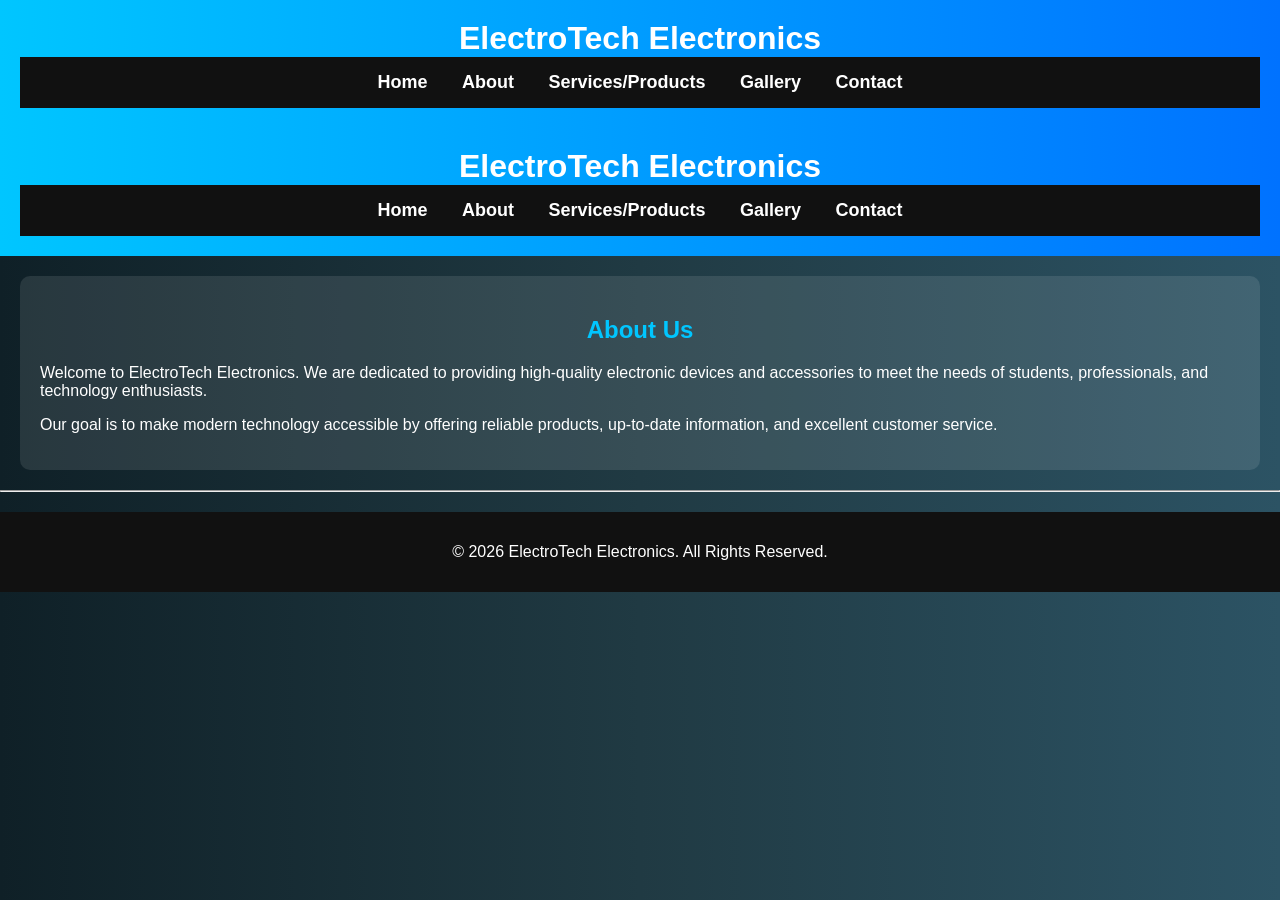
<file: about.html>
<!DOCTYPE html>
<html lang="en">
<head>
   <header>
    <h1>ElectroTech Electronics</h1>

    <nav>
        <ul>
            <li><a href="index.html">Home</a></li>
            <li><a href="about.html">About</a></li>
            <li><a href="products.html">Services/Products</a></li>
            <li><a href="gallery.html">Gallery</a></li>
            <li><a href="contact.html">Contact</a></li>
        </ul>
    </nav>
</header> 
    <meta charset="UTF-8">
    <title>About Us - ElectroTech Electronics</title>

     <link rel="stylesheet" href="style.css">
</head>

<body>

    <!-- ABOUT SECTION -->
    <header>
        <h1>ElectroTech Electronics</h1>

        <nav>
            <ul>
                <li><a href="index.html">Home</a></li>
                <li><a href="about.html">About</a></li>
                <li><a href="products.html">Services/Products</a></li>
                <li><a href="gallery.html">Gallery</a></li>
                <li><a href="contact.html">Contact</a></li>
            </ul>
        </nav>
    </header>

    <section id="about">
        <h2>About Us</h2>

        <p>
            Welcome to ElectroTech Electronics. We are dedicated to providing
            high-quality electronic devices and accessories to meet the needs
            of students, professionals, and technology enthusiasts.
        </p>

        <p>
            Our goal is to make modern technology accessible by offering
            reliable products, up-to-date information, and excellent customer
            service.
        </p>
    </section>

    <hr>
    <footer>
        <p>&copy; 2026 ElectroTech Electronics. All Rights Reserved.</p>
    </footer>

</body>
</html>
</file>
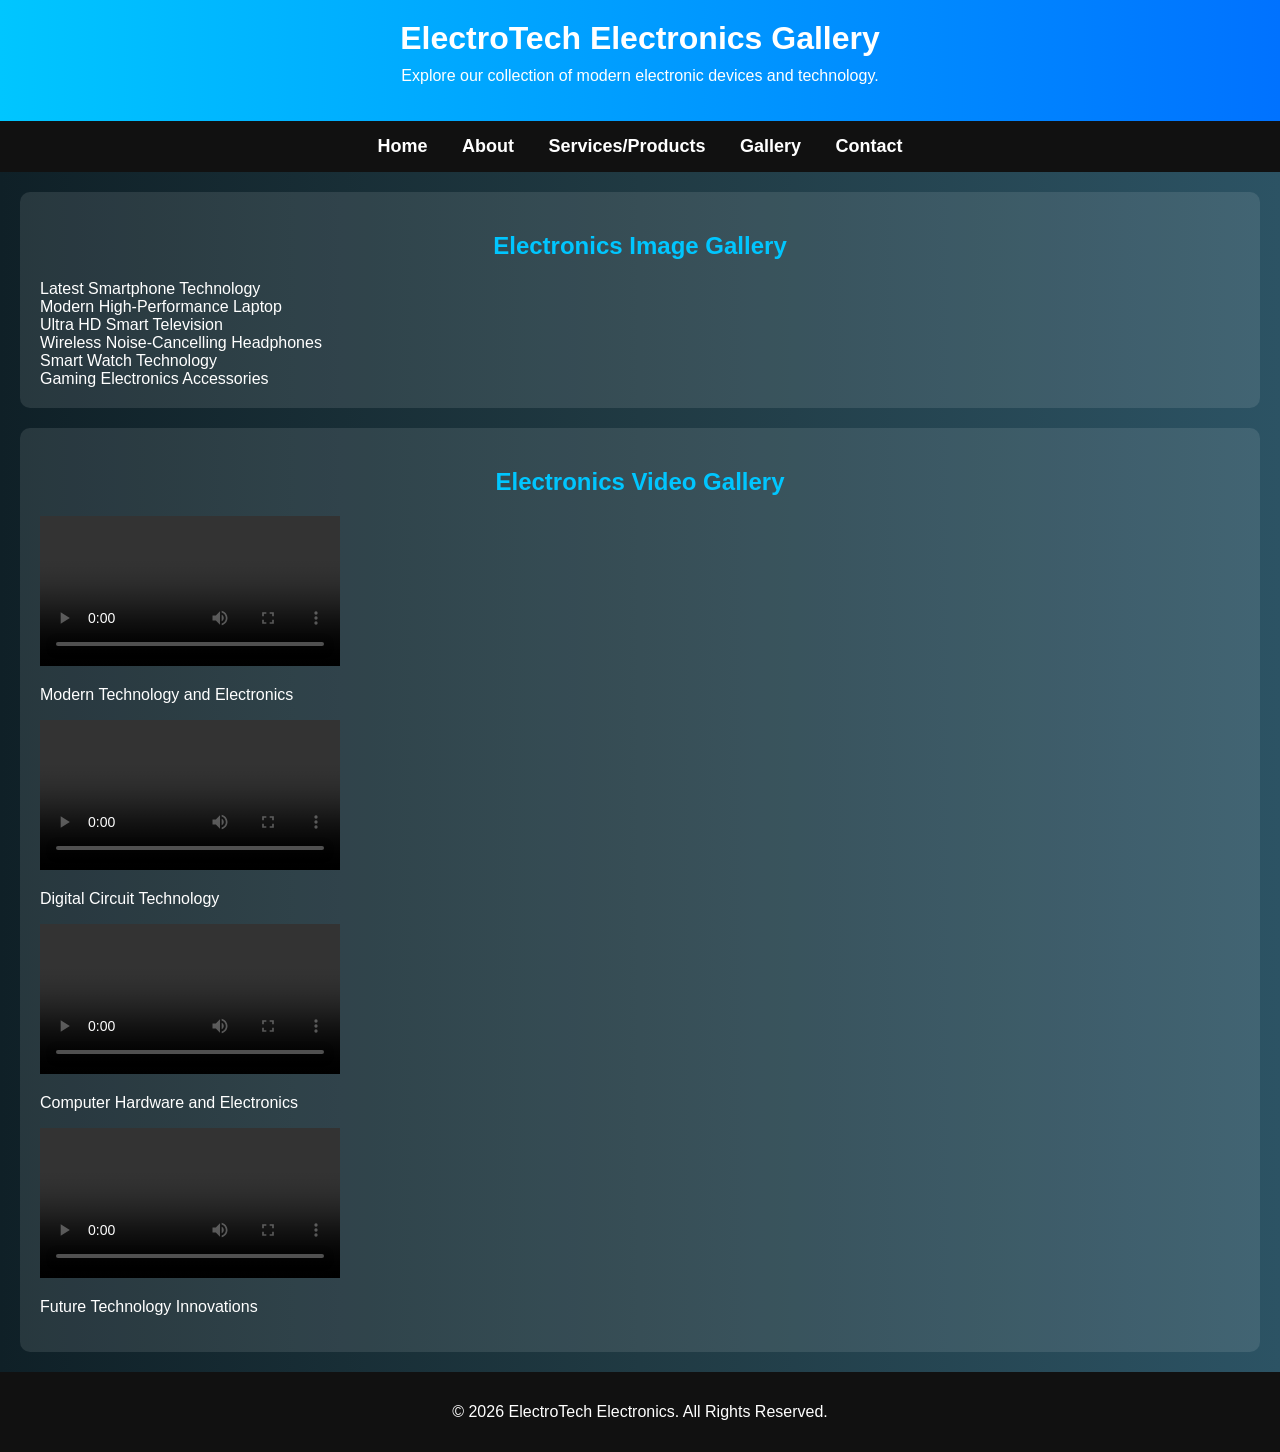
<file: gallery.html>
<!DOCTYPE html>
<html lang="en">
<head>
<meta charset="UTF-8">
<meta name="viewport" content="width=device-width, initial-scale=1.0">
<title>ElectroTech Electronics Gallery</title>

<link rel="stylesheet" href="style.css">
</head>

<body>

<header>
    <h1>ElectroTech Electronics Gallery</h1>
    <p>Explore our collection of modern electronic devices and technology.</p>
</header>

<nav>
    <ul>
        <li><a href="index.html">Home</a></li>
        <li><a href="about.html">About</a></li>
        <li><a href="products.html">Services/Products</a></li>
        <li><a href="gallery.html">Gallery</a></li>
        <li><a href="contact.html">Contact</a></li>
    </ul>
</nav>

<section>
    <h2>Electronics Image Gallery</h2>

    <div class="gallery-grid">

        <div class="gallery-item phone">
            <div class="caption">Latest Smartphone Technology</div>
        </div>

        <div class="gallery-item laptop">
            <div class="caption">Modern High-Performance Laptop</div>
        </div>

        <div class="gallery-item tv">
            <div class="caption">Ultra HD Smart Television</div>
        </div>

        <div class="gallery-item headphones">
            <div class="caption">Wireless Noise-Cancelling Headphones</div>
        </div>

        <div class="gallery-item watch">
            <div class="caption">Smart Watch Technology</div>
        </div>

        <div class="gallery-item gaming">
            <div class="caption">Gaming Electronics Accessories</div>
        </div>

    </div>
</section>

<section>
    <h2>Electronics Video Gallery</h2>

    <div class="video-grid">

        <div>
            <video controls>
                <source src="videos/1.mp4" type="video/mp4">
            
            </video>
            <p class="video-caption">Modern Technology and Electronics</p>
        </div>

        <div>
            <video controls>
                <source src="videos/2.mp4" type="video/mp4">
            </video>
            <p class="video-caption">Digital Circuit Technology</p>
        </div>

        <div>
            <video controls>
                <source src="videos/4.mp4" type="video/mp4">
           
            </video>
            <p class="video-caption">Computer Hardware and Electronics</p>
        </div>

        <div>
            <video controls>
                <source src="videos/3.mp4" type="video/mp4">
                Your browser does not support the video tag.
            </video>
            <p class="video-caption">Future Technology Innovations</p>
        </div>

    </div>
</section>

<footer>
    <p>&copy; 2026 ElectroTech Electronics. All Rights Reserved.</p>
</footer>

</body>
</html>
</file>
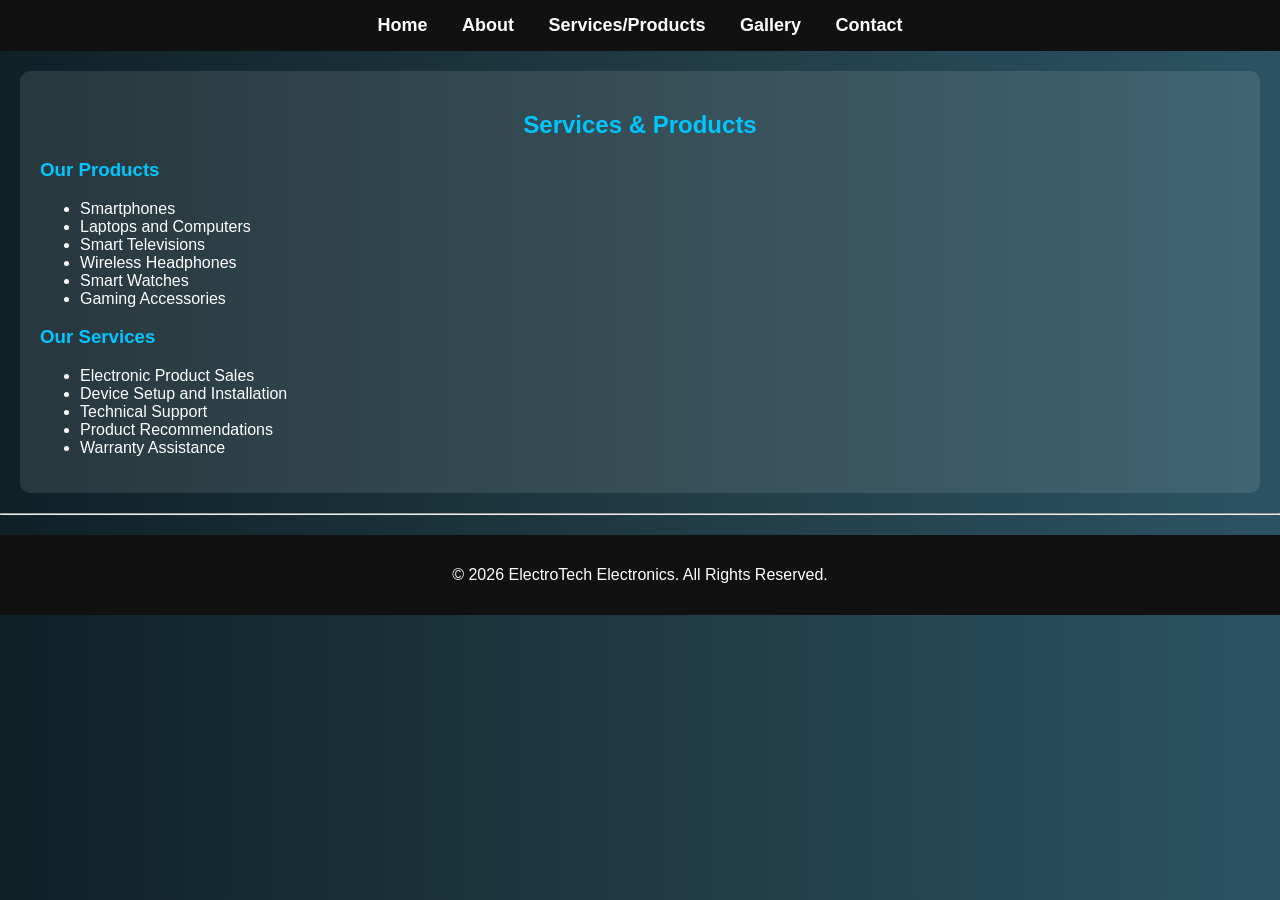
<file: products.html>
<!DOCTYPE html>
<html lang="en">
<head>
    <meta charset="UTF-8">
    <meta name="viewport" content="width=device-width, initial-scale=1.0">
    <title>Services & Products - ElectroTech Electronics</title>

<link rel="stylesheet" href="style.css">
</head>

<body>

    <nav>
        <ul>
            <li><a href="index.html">Home</a></li>
            <li><a href="about.html">About</a></li>
            <li><a href="products.html">Services/Products</a></li>
            <li><a href="gallery.html">Gallery</a></li>
            <li><a href="contact.html">Contact</a></li>
        </ul>
    </nav>

    <section id="products">
        <h2>Services & Products</h2>

        <h3>Our Products</h3>
        <ul>
            <li>Smartphones</li>
            <li>Laptops and Computers</li>
            <li>Smart Televisions</li>
            <li>Wireless Headphones</li>
            <li>Smart Watches</li>
            <li>Gaming Accessories</li>
        </ul>

        <h3>Our Services</h3>
        <ul>
            <li>Electronic Product Sales</li>
            <li>Device Setup and Installation</li>
            <li>Technical Support</li>
            <li>Product Recommendations</li>
            <li>Warranty Assistance</li>
        </ul>
    </section>

    <hr>

    <footer>
        <p>&copy; 2026 ElectroTech Electronics. All Rights Reserved.</p>
    </footer>

</body>
</html>
</file>
<file: style.css>
/* ELECTROTECH ELECTRONICS WEBSITE CSS */
body {
    background: linear-gradient(to right, #0f2027, #203a43, #2c5364);
    color: white;
    font-family: Arial, sans-serif;
    margin: 0;
}

/* HEADER */
header {
    text-align: center;
    background: linear-gradient(to right, #00c6ff, #0072ff);
    padding: 20px;
}
header h1 {
    margin: 0;
}
header p {
    margin-top: 10px;
}

/* NAVIGATION */
nav {
    text-align: center;
    background-color: #111;
    padding: 15px;
}
nav ul {
    list-style: none;
    margin: 0;
    padding: 0;
}
nav ul li {
    display: inline-block;
    margin: 0 15px;
}
nav ul li a {
    color: white;
    text-decoration: none;
    font-weight: bold;
    font-size: 18px;
}
nav ul li a:hover {
    color: cyan;
}

/* SECTIONS */
section {
    background-color: rgba(255, 255, 255, 0.1);
    margin: 20px;
    padding: 20px;
    border-radius: 10px;
}
h2 {
    text-align: center;
    color: #00c6ff;
}
h3 {
    color: #00c6ff;
}

/* TABLE */
table {
    width: 100%;
    border-collapse: collapse;
    margin-top: 20px;
}
table caption {
    font-size: 20px;
    margin-bottom: 10px;
}
th, td {
    border: 1px solid black;
    padding: 12px;
    text-align: center;
}
th {
    background-color: #00bcd4;
    color: white;
}
tr:nth-child(even) {
    background-color: #d9edf7;
    color: black;
}
tr:nth-child(odd) {
    background-color: #f2f2f2;
    color: black;
}

/* GALLERY */
.media-grid {
    display: grid;
    grid-template-columns: repeat(2, 1fr);
    gap: 20px;
}
.media-grid img {
    width: 100%;
    height: 300px;
    object-fit: cover;
    border-radius: 10px;
}
.media-grid iframe {
    width: 100%;
    height: 300px;
    border: none;
    border-radius: 10px;
}
.video-box video {
    width: 100%;
    height: 300px;
    border-radius: 10px;
    object-fit: cover;
}

/* AUDIO */
audio {
    width: 100%;
    margin-top: 15px;
}

/* LINKS */
a {
    color: #00c6ff;
}
a:hover {
    color: white;
}

/* CONTACT FORM — global input styles */
form {
    max-width: 500px;
    margin: auto;
}
input,
textarea,
select {
    width: 100%;
    padding: 10px;
    margin-top: 5px;
    margin-bottom: 15px;
    border: none;
    border-radius: 5px;
    box-sizing: border-box;
}
input[type="submit"] {
    background: #00c6ff;
    color: white;
    font-weight: bold;
    cursor: pointer;
}
input[type="submit"]:hover {
    background: #0072ff;
}

/* FOOTER */
footer {
    background-color: #111;
    text-align: center;
    padding: 15px;
    margin-top: 20px;
}

/* ================================================
   MODAL POPUP STYLES — kept at bottom to override
   ================================================ */
#modalOverlay {
    position: fixed;
    top: 0;
    left: 0;
    width: 100%;
    height: 100%;
    background: rgba(0, 0, 0, 0.75);
    display: flex;
    justify-content: center;
    align-items: center;
    z-index: 9999;
}

.modalBox {
    background: #1a1a2e;
    border: 2px solid #00c6ff;
    padding: 35px 40px;
    border-radius: 14px;
    width: 430px;
    max-width: 92%;
    box-shadow: 0 10px 40px rgba(0, 198, 255, 0.3);
    text-align: center;
    font-family: Arial, sans-serif;
    animation: popIn 0.3s ease;
}

@keyframes popIn {
    from { transform: scale(0.7); opacity: 0; }
    to   { transform: scale(1);   opacity: 1; }
}

.modalBox h2 {
    color: #00c6ff;
    margin-bottom: 10px;
    font-size: 20px;
    text-align: center;
}

.modalBox p {
    color: white;
    font-size: 14px;
    margin: 6px 0;
    text-align: left;
}

.modalBox hr {
    border: none;
    border-top: 1px solid #00c6ff;
    margin: 14px 0;
}

.modalBox label {
    display: block;
    text-align: left;
    font-weight: bold;
    color: #00c6ff;
    font-size: 14px;
    margin-top: 12px;
    margin-bottom: 4px;
}

/* Override global input/select styles inside modal */
.modalBox input[type="text"],
.modalBox input[type="email"],
.modalBox input[type="tel"],
.modalBox select {
    width: 100% !important;
    padding: 9px 11px !important;
    margin-top: 0 !important;
    margin-bottom: 0 !important;
    border: 1px solid #00c6ff !important;
    border-radius: 6px !important;
    font-size: 14px !important;
    box-sizing: border-box !important;
    background: #0f2027 !important;
    color: white !important;
}

.modalBox input[type="text"]:focus,
.modalBox input[type="email"]:focus,
.modalBox input[type="tel"]:focus,
.modalBox select:focus {
    outline: 2px solid #00c6ff !important;
    background: #0f3460 !important;
}

/* Modal select dropdown option colors */
.modalBox select option {
    background: #0f2027;
    color: white;
}

/* OK Button (Step 1) */
#okBtn {
    background-color: #00c6ff;
    color: #000;
    padding: 11px 35px;
    border: none;
    border-radius: 7px;
    cursor: pointer;
    font-size: 15px;
    font-weight: bold;
    margin-top: 18px;
    display: block;
    width: 100%;
}
#okBtn:hover {
    background-color: #0072ff;
    color: white;
}

/* Submit Button (Step 2) */
#submitBtn {
    background-color: #00c6ff;
    color: #000;
    padding: 10px 25px;
    border: none;
    border-radius: 7px;
    cursor: pointer;
    font-size: 15px;
    font-weight: bold;
    margin-top: 18px;
    margin-right: 10px;
}
#submitBtn:hover {
    background-color: #0072ff;
    color: white;
}

/* Close Button (Step 2) */
#closeBtn {
    background-color: #e74c3c;
    color: white;
    padding: 10px 20px;
    border: none;
    border-radius: 7px;
    cursor: pointer;
    font-size: 15px;
    margin-top: 18px;
}
#closeBtn:hover {
    background-color: #c0392b;
}
</file>
